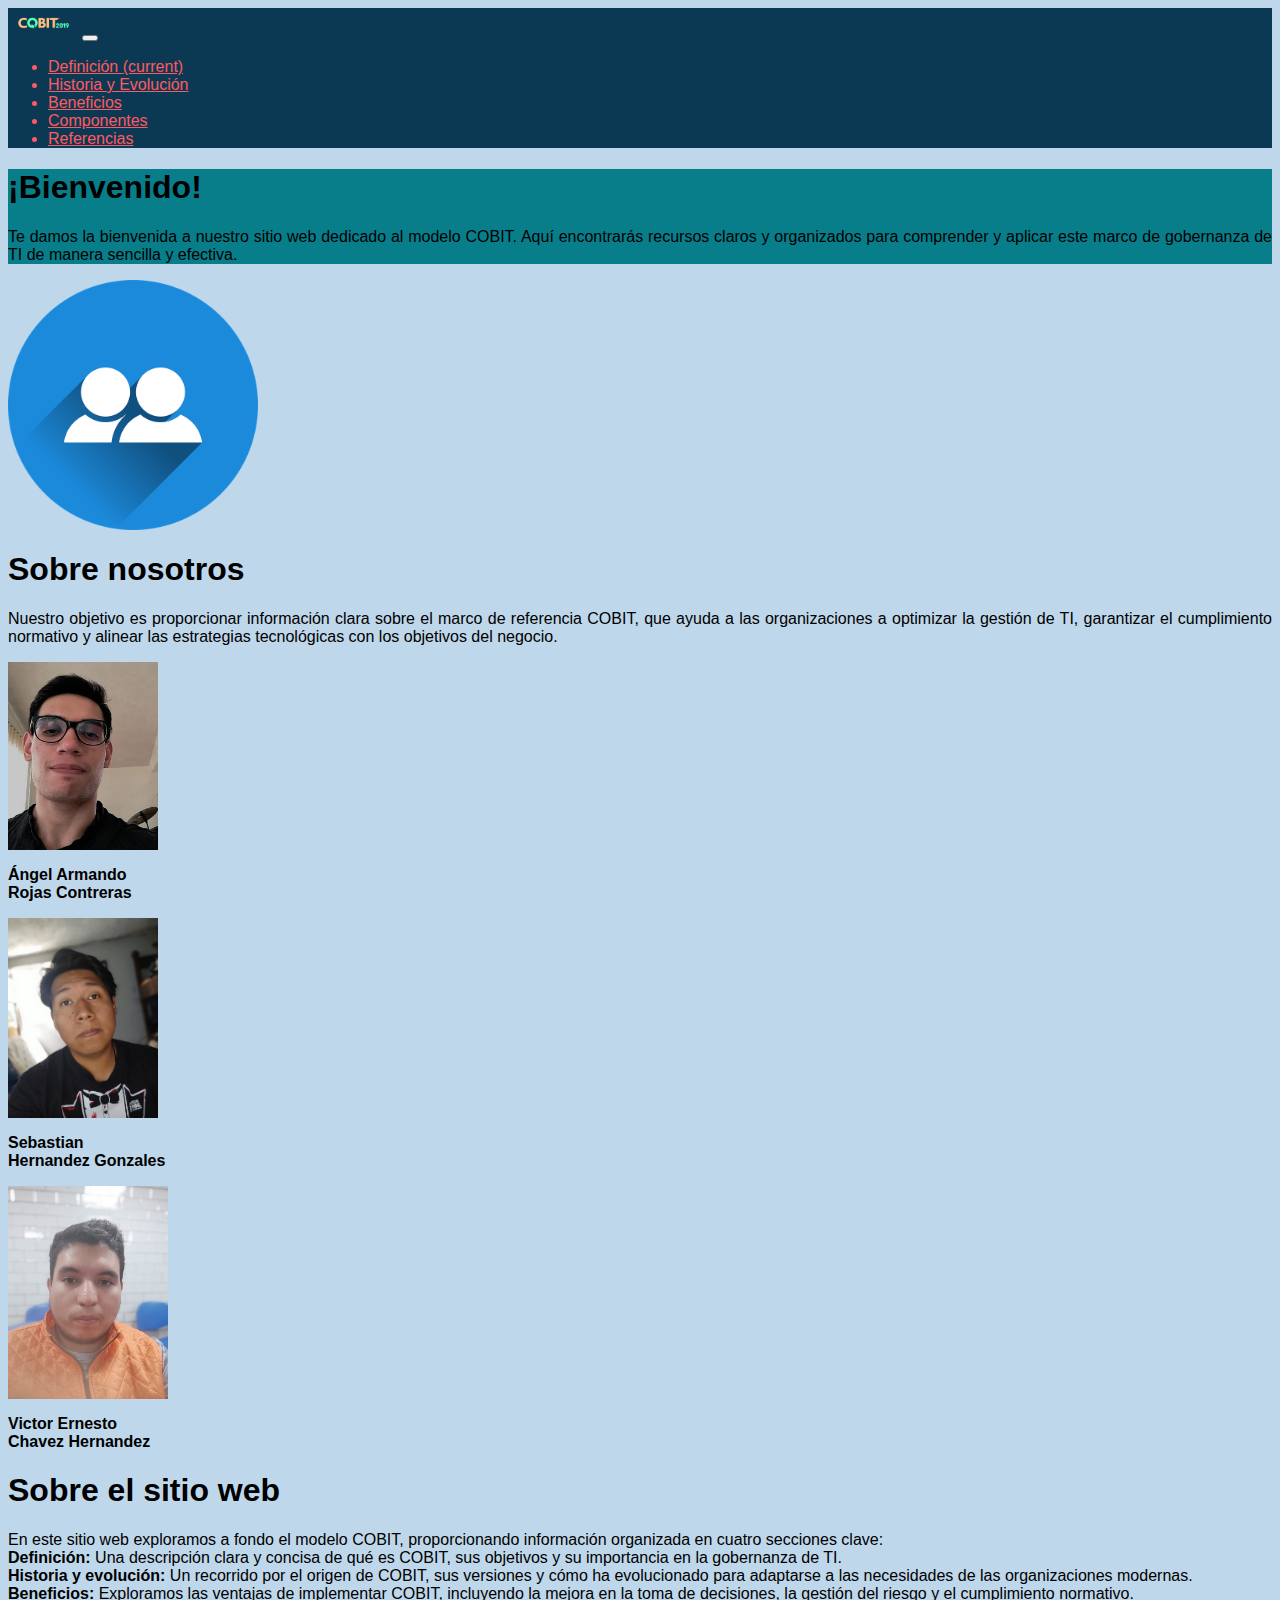
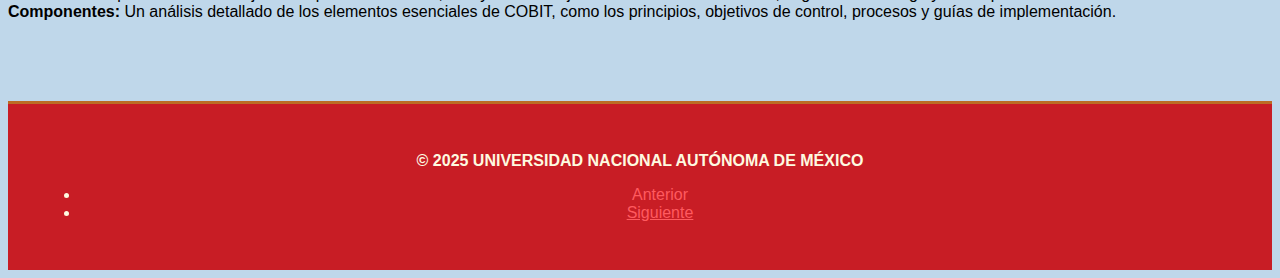
<file: index.html>
<html lang="es">
  <head>
    <!-- Required meta tags -->
    <meta charset="utf-8">
    <meta name="viewport" content="width=device-width, initial-scale=1, shrink-to-fit=no">

    <!-- Bootstrap CSS -->
    <link rel="stylesheet" href="https://cdn.jsdelivr.net/npm/bootstrap@4.6.2/dist/css/bootstrap.min.css" integrity="sha384-xOolHFLEh07PJGoPkLv1IbcEPTNtaed2xpHsD9ESMhqIYd0nLMwNLD69Npy4HI+N" crossorigin="anonymous">

    <!-- Estilo de la pagina -->
    <link rel="stylesheet" type="text/css" href="css/style.css">

    <title>index</title>

  </head>
  <body>

    <!--Barra de navegación-->
    <nav class="navbar navbar-expand-lg navbar-dark">
      <a class="navbar-brand" href="index.html"><img src="img/45285.png" width="70" height="30" alt=""></a>
      <button class="navbar-toggler" type="button" data-toggle="collapse" data-target="#navbarNav" aria-controls="navbarNav" aria-expanded="false" aria-label="Toggle navigation">
        <span class="navbar-toggler-icon"></span>
      </button>
      <div class="collapse navbar-collapse" id="navbarNav">
        <ul class="navbar-nav">
          <li>
            <a class="nav-link" href="definicion.html">Definición <span class="sr-only">(current)</span></a>
          </li>
          <li class="nav-item">
            <a class="nav-link" href="historia.html">Historia y Evolución</a>
          </li>
          <li class="nav-item">
            <a class="nav-link" href="beneficios.html">Beneficios</a>
          </li>
          <li class="nav-item">
            <a class="etiquetanav nav-link" href="componentes.html">Componentes</a>
          </li>
          <li class="nav-item">
            <a class="nav-link" href="referencias.html">Referencias</a>
          </li>
        </ul>
      </div>
    </nav>

    <!--Encabezado-->
    <div class="titulo container-fluid py-5">
      <div class="container text-white">
        <h1 class="display-3"><b>¡Bienvenido!</b></h1>
        <p class="lead">Te damos la bienvenida a nuestro sitio web dedicado al modelo COBIT. Aquí encontrarás recursos claros y organizados para comprender y aplicar este marco de gobernanza de TI de manera sencilla y efectiva.</p>
      </div>
    </div>

    <!--Cuerpo-->
    <div class="container">
      <!--primer renglon-->
      <div class="row mt-5 justify-content-center">
        <div class="col-3">
          <img src="img/acerca_nosotros.png" class="img-fluid imagen_acercanosotros">
        </div>
        <div class="col-6 align-self-center">
          <h1 class="h3">Sobre nosotros</h1>
          <p>Nuestro objetivo es proporcionar información clara sobre el marco de referencia COBIT, que ayuda a las organizaciones a optimizar la gestión de TI, garantizar el cumplimiento normativo y alinear las estrategias tecnológicas con los objetivos del negocio.</p>
        </div>
      </div>

      <div class="row mt-5">
        <div class=" col-4">
          <img src="img/angel.jpg" class="img-fluid mx-auto d-block imagen_angel">
          <p class="text-center"><b>Ángel Armando<br>Rojas Contreras</b></p>
        </div>
        <div class=" col-4">
          <img src="img/0525231226.jpg" class="img-fluid mx-auto d-block imagen_angel">
          <p class="text-center"><b>Sebastian<br>Hernandez Gonzales</b></p>
        </div>
        <div class=" col-4">
          <img src="img/victor.jpeg" class="img-fluid mx-auto d-block imagen_victor">
          <p class="text-center"><b>Victor Ernesto<br>Chavez Hernandez</b></p>
        </div>
      </div>

        <!--Tercer renglon-->
        <div class="row mt-5 justify-content-center">
          <div class="col-8">
            <h1 class="h3">Sobre el sitio web</h1>
            <p>En este sitio web exploramos a fondo el modelo COBIT, proporcionando información organizada en cuatro secciones clave:<br>
              <b>Definición:</b> Una descripción clara y concisa de qué es COBIT, sus objetivos y su importancia en la gobernanza de TI.<br>
              <b>Historia y evolución:</b> Un recorrido por el origen de COBIT, sus versiones y cómo ha evolucionado para adaptarse a las necesidades de las organizaciones modernas.<br>
              <b>Beneficios:</b> Exploramos las ventajas de implementar COBIT, incluyendo la mejora en la toma de decisiones, la gestión del riesgo y el cumplimiento normativo.<br>
              <b>Componentes:</b> Un análisis detallado de los elementos esenciales de COBIT, como los principios, objetivos de control, procesos y guías de implementación.</p>
          </div>
        </div>
    </div>

    <!--Pie de pagina-->
    <footer>
        <p><b>&copy; 2025 UNIVERSIDAD NACIONAL AUTÓNOMA DE MÉXICO</b></p>
      <nav aria-label="Page navigation example">
  <ul class="pagination justify-content-end">
    <li class="page-item disabled">
      <a class="page-link">Anterior</a>
    </li>
   <!--- Numeros por pagina opcional-->
    <!---
    <li class="page-item"><a class="page-link" href="#">1</a></li>
    <li class="page-item"><a class="page-link" href="#">2</a></li>
    <li class="page-item"><a class="page-link" href="#">3</a></li> -->
    <li class="page-item">
      <a class="page-link" href="definicion.html">Siguiente</a>
    </li>
  </ul>
</nav>
    </footer>

    <script src="https://cdn.jsdelivr.net/npm/jquery@3.5.1/dist/jquery.slim.min.js" integrity="sha384-DfXdz2htPH0lsSSs5nCTpuj/zy4C+OGpamoFVy38MVBnE+IbbVYUew+OrCXaRkfj" crossorigin="anonymous"></script>
    <script src="https://cdn.jsdelivr.net/npm/bootstrap@4.6.2/dist/js/bootstrap.bundle.min.js" integrity="sha384-Fy6S3B9q64WdZWQUiU+q4/2Lc9npb8tCaSX9FK7E8HnRr0Jz8D6OP9dO5Vg3Q9ct" crossorigin="anonymous"></script>
  </body>
</html>
</file>
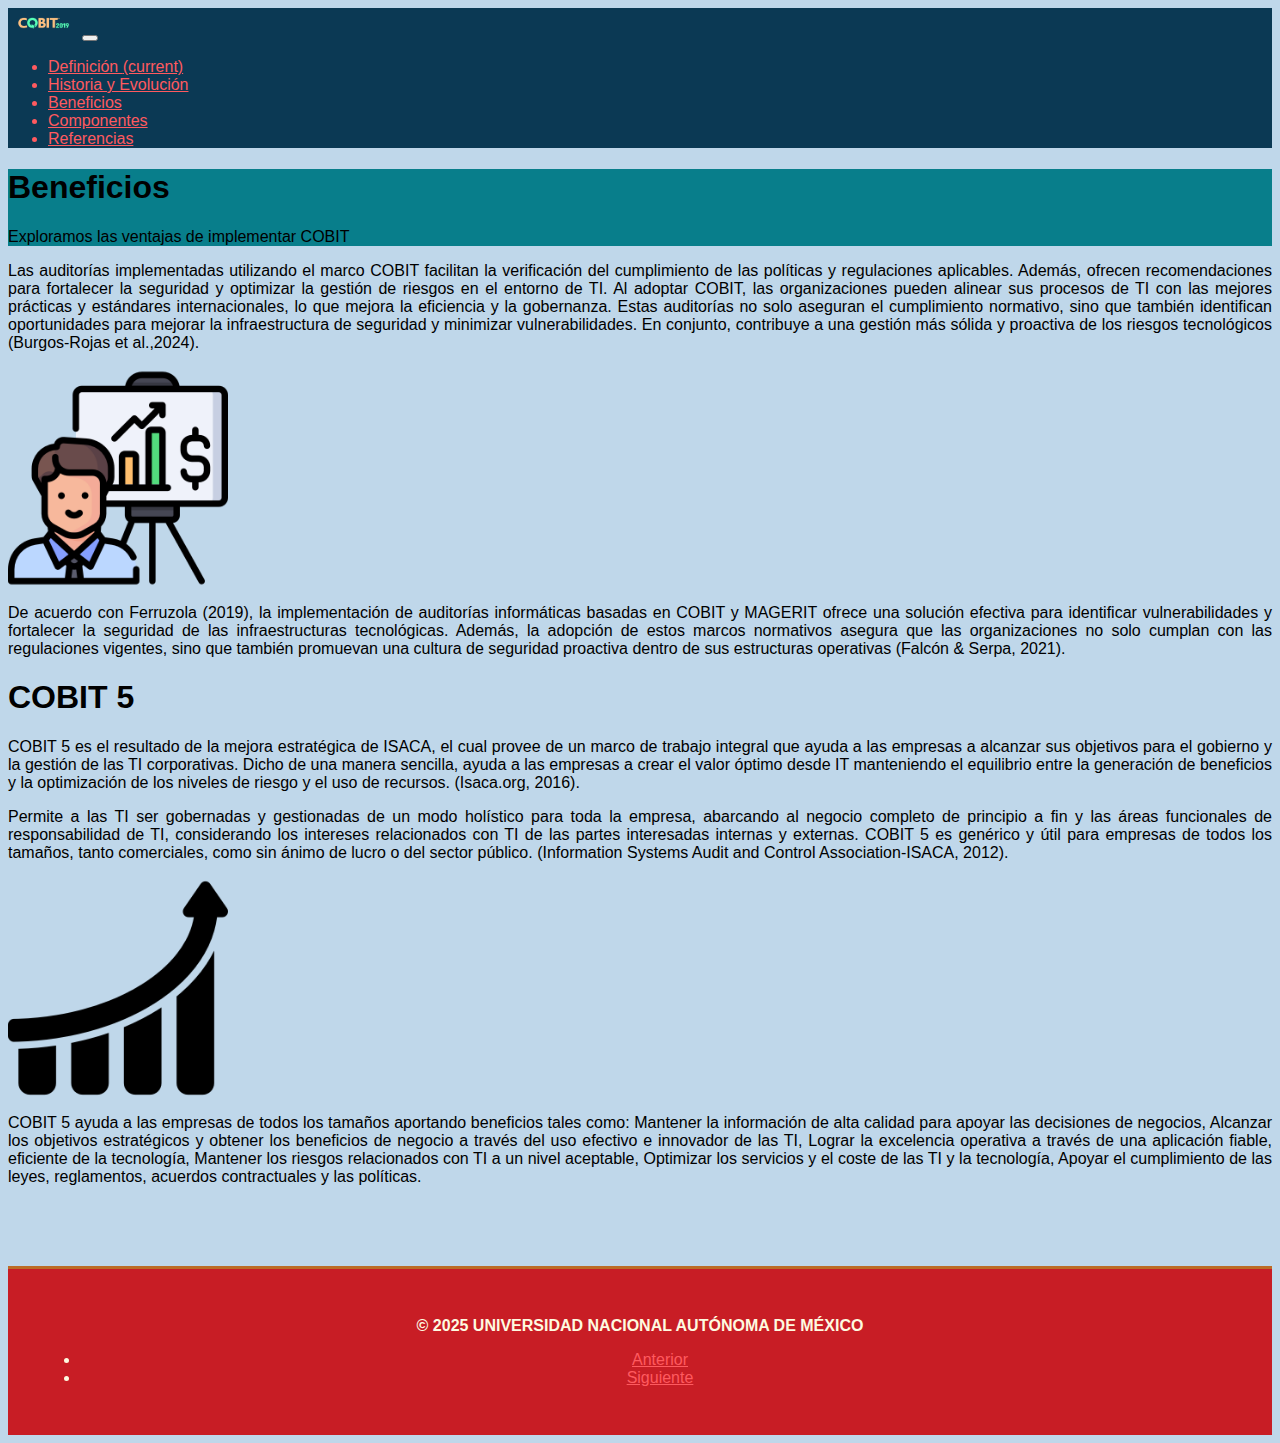
<file: beneficios.html>
<html lang="es">
  <head>
    <!-- Required meta tags -->
    <meta charset="utf-8">
    <meta name="viewport" content="width=device-width, initial-scale=1, shrink-to-fit=no">

    <!-- Bootstrap CSS -->
    <link rel="stylesheet" href="https://cdn.jsdelivr.net/npm/bootstrap@4.6.2/dist/css/bootstrap.min.css" integrity="sha384-xOolHFLEh07PJGoPkLv1IbcEPTNtaed2xpHsD9ESMhqIYd0nLMwNLD69Npy4HI+N" crossorigin="anonymous">

    <!-- Estilo de la pagina -->
    <link rel="stylesheet" type="text/css" href="css/style.css">

    <title>beneficios</title>

  </head>
  <body>

    <!--Barra de navegación-->
    <nav class="navbar navbar-expand-lg navbar-dark bg-dark">
      <a class="navbar-brand" href="index.html"><img src="img/45285.png" width="70" height="30" alt=""></a>
      <button class="navbar-toggler" type="button" data-toggle="collapse" data-target="#navbarNav" aria-controls="navbarNav" aria-expanded="false" aria-label="Toggle navigation">
        <span class="navbar-toggler-icon"></span>
      </button>
      <div class="collapse navbar-collapse" id="navbarNav">
        <ul class="navbar-nav">
          <li>
            <a class="nav-link" href="definicion.html">Definición <span class="sr-only">(current)</span></a>
          </li>
          <li class="nav-item">
            <a class="nav-link" href="historia.html">Historia y Evolución</a>
          </li>
          <li class="nav-item">
            <a class="nav-link" href="beneficios.html">Beneficios</a>
          </li>
          <li class="nav-item">
            <a class="nav-link" href="componentes.html">Componentes</a>
          </li>
          <li class="nav-item">
            <a class="nav-link" href="referencias.html">Referencias</a>
          </li>
        </ul>
      </div>
    </nav>

    <!--Encabezado-->
    <div class="titulo container-fluid py-5">
      <div class="container text-white">
        <h1 class="display-3"><b>Beneficios</b></h1>
        <p class="lead">Exploramos las ventajas de implementar COBIT</p>
      </div>
    </div>

    <!--Cuerpo-->
    <div class="container">
      
      <!-- Primer renglon -->
      <div class="row mt-5">
        <div class="col-6">
           <p>Las auditorías implementadas utilizando el marco COBIT facilitan la verificación del cumplimiento de las políticas y regulaciones aplicables. Además, ofrecen recomendaciones para fortalecer la seguridad y optimizar la gestión de riesgos en el entorno de TI. Al adoptar COBIT, las organizaciones pueden alinear sus procesos de TI con las mejores prácticas y estándares internacionales, lo que mejora la eficiencia y la gobernanza. Estas auditorías no solo aseguran el cumplimiento normativo, sino que también identifican oportunidades para mejorar la infraestructura de seguridad y minimizar vulnerabilidades. En conjunto, contribuye a una gestión más sólida y proactiva de los riesgos tecnológicos (Burgos-Rojas et al.,2024).</p>
        </div>
        <div class="col-6">
           <img src="img/beneficios2.png" class="img-fluid mx-auto d-block imagen_beneficios2">
        </div>
        <div class="col-12">
          <p>De acuerdo con Ferruzola (2019), la implementación de auditorías informáticas basadas en COBIT y MAGERIT ofrece una solución efectiva para identificar vulnerabilidades y fortalecer la seguridad de las infraestructuras tecnológicas. Además, la adopción de estos marcos normativos asegura que las organizaciones no solo cumplan con las regulaciones vigentes, sino que también promuevan una cultura de seguridad proactiva dentro de sus estructuras operativas (Falcón & Serpa, 2021).</p>
        </div>
      </div>
      
      <!-- Segundo renglon -->
      <div class="row mt-5">
        <div class="col-12 ">
          <h1 class="h4 text-center">COBIT 5</h1>
        </div>
        <div class="col-6">
          <p>COBIT 5 es el resultado de la mejora estratégica de ISACA, el cual provee de un marco de trabajo integral que ayuda a las empresas a alcanzar sus objetivos para el gobierno y la gestión de las TI corporativas. Dicho de una manera sencilla, ayuda a las empresas a crear el valor óptimo desde IT manteniendo el equilibrio entre la generación de beneficios y la optimización de los niveles de riesgo y el uso de recursos. (Isaca.org, 2016).</p>
        </div>
        <div class="col-6">
          <p>Permite a las TI ser gobernadas y gestionadas de un modo holístico para toda la empresa, abarcando al  negocio  completo  de  principio  a  fin  y  las  áreas  funcionales  de  responsabilidad  de  TI,  considerando  los intereses relacionados con TI de las partes interesadas internas y externas. COBIT 5 es genérico y útil para empresas de todos los tamaños, tanto comerciales, como sin ánimo de lucro o del sector público. (Information Systems Audit and Control Association-ISACA, 2012).</p>
        </div>
      </div>

      <!-- Tercer renglon -->
      <div class="row mt-5">
        <div class="col-6">
          <img src="img/Beneficios.png" class="img-fluid mx-auto d-block imagen_beneficios">
        </div>
        <div class="col-6">
          <p>COBIT 5 ayuda a las empresas de todos los tamaños aportando beneficios tales como: Mantener la información de alta calidad para apoyar las decisiones de negocios, Alcanzar los objetivos estratégicos y obtener  los  beneficios  de  negocio  a  través  del  uso  efectivo  e  innovador  de  las  TI,  Lograr  la  excelencia operativa a través de una aplicación fiable, eficiente de la tecnología, Mantener los riesgos relacionados con TI a un nivel aceptable, Optimizar los servicios y el coste de las TI y la tecnología, Apoyar el cumplimiento de las leyes, reglamentos, acuerdos contractuales y las políticas.</p>
        </div>
      </div>

    </div>

    <!--Pie de pagina-->
    <footer>
        <p><b>&copy; 2025 UNIVERSIDAD NACIONAL AUTÓNOMA DE MÉXICO</b></p>

       <nav aria-label="Page navigation example">
  <ul class="pagination justify-content-end">
     <li class="page-item"><a class="page-link" href="historia.html">Anterior</a>
     </li>
   <!--- Numeros por pagina opcional-->
    <!---
    <li class="page-item"><a class="page-link" href="#">1</a></li>
    <li class="page-item"><a class="page-link" href="#">2</a></li>
    <li class="page-item"><a class="page-link" href="#">3</a></li> -->
    <li class="page-item">
      <a class="page-link" href="componentes.html">Siguiente</a>
    </li>
  </ul>
</nav>
    </footer>

    <script src="https://cdn.jsdelivr.net/npm/jquery@3.5.1/dist/jquery.slim.min.js" integrity="sha384-DfXdz2htPH0lsSSs5nCTpuj/zy4C+OGpamoFVy38MVBnE+IbbVYUew+OrCXaRkfj" crossorigin="anonymous"></script>
    <script src="https://cdn.jsdelivr.net/npm/bootstrap@4.6.2/dist/js/bootstrap.bundle.min.js" integrity="sha384-Fy6S3B9q64WdZWQUiU+q4/2Lc9npb8tCaSX9FK7E8HnRr0Jz8D6OP9dO5Vg3Q9ct" crossorigin="anonymous"></script>
  </body>
</html>
</file>
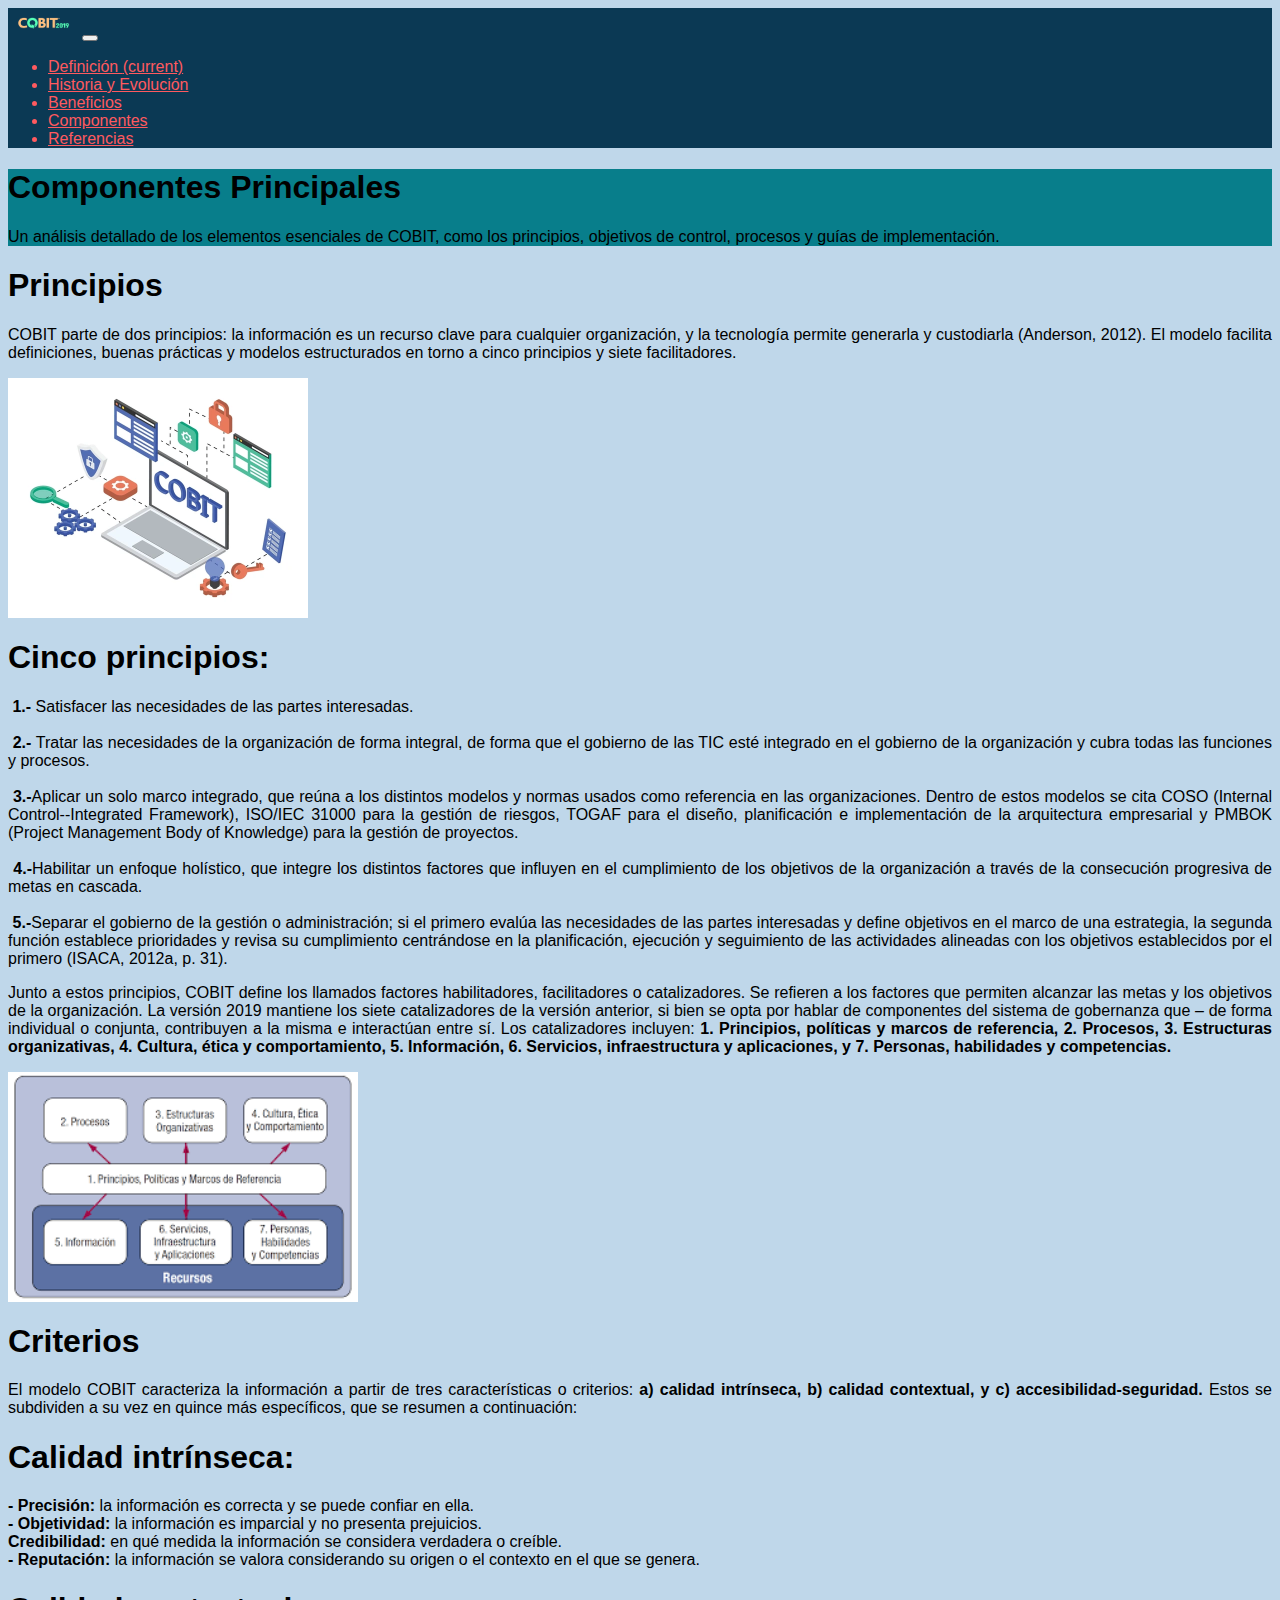
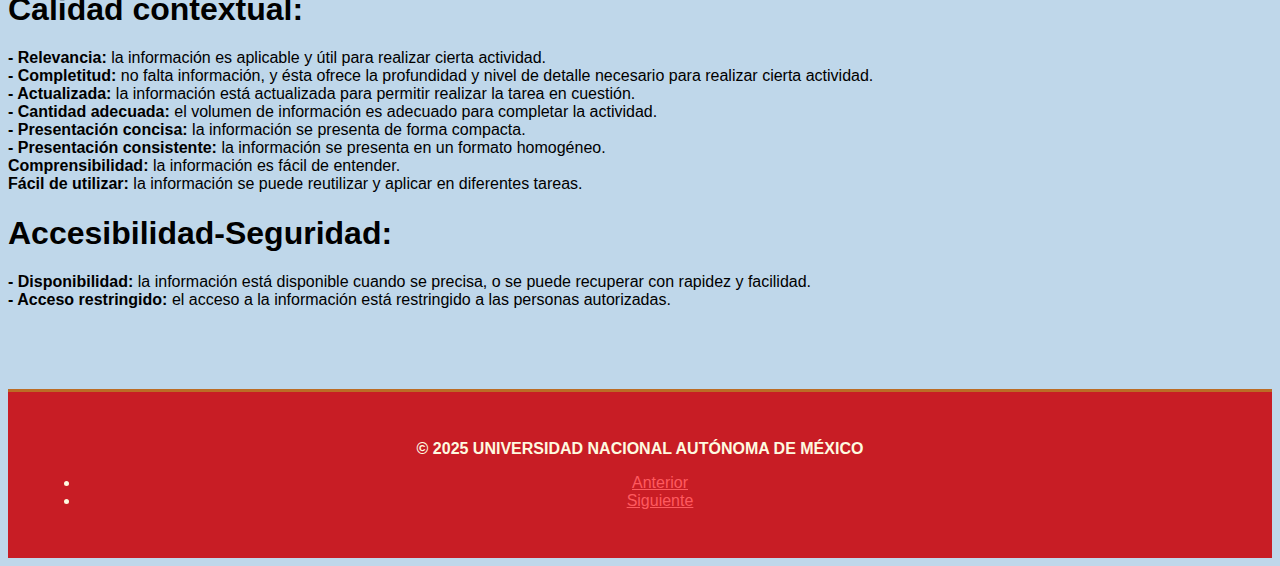
<file: componentes.html>
<html lang="es">
  <head>
    <!-- Required meta tags -->
    <meta charset="utf-8">
    <meta name="viewport" content="width=device-width, initial-scale=1, shrink-to-fit=no">

    <!-- Bootstrap CSS -->
    <link rel="stylesheet" href="https://cdn.jsdelivr.net/npm/bootstrap@4.6.2/dist/css/bootstrap.min.css" integrity="sha384-xOolHFLEh07PJGoPkLv1IbcEPTNtaed2xpHsD9ESMhqIYd0nLMwNLD69Npy4HI+N" crossorigin="anonymous">

    <!-- Estilo de la pagina -->
    <link rel="stylesheet" type="text/css" href="css/style.css">

    <title>Componentes</title>

  </head>
  <body>

    <!--Barra de navegación-->
    <nav class="navbar navbar-expand-lg navbar-dark bg-dark">
      <a class="navbar-brand" href="index.html"><img src="img/45285.png" width="70" height="30" alt=""></a>
      <button class="navbar-toggler" type="button" data-toggle="collapse" data-target="#navbarNav" aria-controls="navbarNav" aria-expanded="false" aria-label="Toggle navigation">
        <span class="navbar-toggler-icon"></span>
      </button>
      <div class="collapse navbar-collapse" id="navbarNav">
        <ul class="navbar-nav">
          <li>
            <a class="nav-link" href="definicion.html">Definición <span class="sr-only">(current)</span></a>
          </li>
          <li class="nav-item">
            <a class="nav-link" href="historia.html">Historia y Evolución</a>
          </li>
          <li class="nav-item">
            <a class="nav-link" href="beneficios.html">Beneficios</a>
          </li>
          <li class="nav-item">
            <a class="nav-link" href="componentes.html">Componentes</a>
          </li>
          <li class="nav-item">
            <a class="nav-link" href="referencias.html">Referencias</a>
          </li>
        </ul>
      </div>
    </nav>

    <!--Encabezado-->
    <div class="titulo container-fluid py-5">
      <div class="container text-white">
        <h1 class="display-3"><b>Componentes Principales</b></h1>
        <p class="lead">Un análisis detallado de los elementos esenciales de COBIT, como los principios, objetivos de control, procesos y guías de implementación.</p>
      </div>
    </div>

    <!--Cuerpo-->
    <div class="container">
      <!--primer renglon-->
      <div class="row mt-5 justify-content-center">
        <div class="col-6">
          <h1 class="h4">Principios</h1>
          <p>COBIT parte de dos principios: la información es un recurso clave para cualquier organización, y la tecnología permite generarla y custodiarla (Anderson, 2012). El modelo facilita definiciones, buenas prácticas y modelos estructurados en torno a cinco principios y siete facilitadores.</p>
        </div>
        <div class="col-6">
          <img src="img/componentes.png" class="img-fluid mx-auto d-block imagen_procesos2">
        </div>
      </div>
        <!--Segundo renglon-->
        <div class="row mt-5 justify-content-center">
          <div class="col-9">
            <h1 class="h4">Cinco principios:</h1>
            <p><b>&nbsp;1.-</b> Satisfacer las necesidades de las partes interesadas.<br><br>
            <b>&nbsp;2.-</b> Tratar las necesidades de la organización de forma integral, de forma que el gobierno de las TIC esté integrado en el gobierno de la organización y cubra todas las funciones y procesos.<br><br>
            <b>&nbsp;3.-</b>Aplicar un solo marco integrado,  que  reúna  a  los distintos modelos y normas usados como referencia en las organizaciones. Dentro de estos modelos  se  cita  COSO  (Internal  Control--Integrated Framework), ISO/IEC 31000 para la gestión de riesgos, TOGAF para el diseño, planificación e implementación de la arquitectura empresarial y PMBOK (Project Management Body of Knowledge) para la gestión de proyectos.<br><br>
            <b>&nbsp;4.-</b>Habilitar un enfoque holístico,  que  integre  los  distintos factores que influyen en el cumplimiento de los objetivos de la organización a través de la consecución progresiva de metas en cascada.<br><br>
            <b>&nbsp;5.-</b>Separar el gobierno de la gestión o administración; si el primero evalúa las necesidades de las partes interesadas y define objetivos en el marco de una estrategia, la segunda función establece prioridades y revisa su cumplimiento centrándose en la planificación, ejecución y seguimiento de  las  actividades  alineadas  con  los  objetivos  establecidos  por  el  primero  (ISACA,  2012a,  p.  31).</p>
          </div>
        </div>
        <!--Tercer renglon-->
        <div class="row mt-5">
          <div class="col-6">
            <p>Junto  a  estos  principios,  COBIT  define  los  llamados  factores  habilitadores,  facilitadores  o  catalizadores. Se refieren a  los  factores  que  permiten  alcanzar  las  metas  y  los  objetivos  de  la  organización.  La  versión  2019  mantiene los siete catalizadores de la versión anterior, si bien se opta por hablar de componentes del sistema de gobernanza que – de forma individual o conjunta, contribuyen a la misma e interactúan entre sí. Los catalizadores incluyen: <b>1. Principios, políticas y marcos de referencia, 2. Procesos, 3. Estructuras organizativas, 4. Cultura, ética y comportamiento, 5. Información, 6. Servicios, infraestructura y aplicaciones, y 7. Personas, habilidades y competencias.</b></p>
          </div>
          <div class="col-6">
            <img src="img/procesos.png" class="img-fluid imagen_procesos mx-auto d-block">
          </div>
          <!--Cuarto renglon-->
          <div class="row mt-5 justify-content-center">
            <div class="col-9">
              <h1 class="h4">Criterios</h1>
              <p>El  modelo  COBIT  caracteriza  la  información  a  partir de tres características o criterios:<b> a) calidad intrínseca, b) calidad contextual, y c) accesibilidad-seguridad.</b> Estos se subdividen a su vez en quince más específicos, que se resumen a continuación:</p>
            </div>
          </div>
          <!-- Quinto renglon -->
          <div class="row mt-5">
            <div class="col-4">
              <h1 class="h4">Calidad intrínseca:</h1>
              <p><b>- Precisión:</b>  la  información  es  correcta  y  se puede confiar en ella.<br>
              <b>- Objetividad:</b> la información es imparcial y no presenta prejuicios.<br>
              <b>Credibilidad:</b> en qué medida la información se considera verdadera o creíble.<br>
              <b>- Reputación:</b> la información se valora considerando su origen o el contexto en el que se genera.</p>
            </div>
            <div class="col-4">
              <h1 class="h4">Calidad contextual:</h1>
              <p><b>- Relevancia:</b> la información es aplicable y útil para realizar cierta actividad.<br>
              <b>- Completitud:</b>  no  falta  información,  y  ésta ofrece la profundidad y nivel de detalle necesario para realizar cierta actividad.<br>
              <b>- Actualizada:</b>  la  información  está  actualizada para permitir realizar la tarea en cuestión.<br>
              <b>- Cantidad  adecuada:</b>  el  volumen  de  información es adecuado para completar la actividad.<br>
              <b>- Presentación concisa:</b> la información se presenta de forma compacta.<br>
              <b>- Presentación  consistente:</b>  la  información  se presenta en un formato homogéneo.<br>
              <b>Comprensibilidad:</b> la información es fácil de entender.<br>
              <b>Fácil de utilizar:</b> la información se puede reutilizar y aplicar en diferentes tareas.<br></p>
            </div>
            <div class="col-4">
              <h1 class="h4">Accesibilidad-Seguridad:</h1>
              <p><b>- Disponibilidad:</b> la información está disponible cuando se precisa, o se puede recuperar con rapidez y facilidad.<br>
              <b>- Acceso restringido:</b> el acceso a la información está restringido a las personas autorizadas.</p>
            </div>
          </div>
        </div>
    </div>

    <!--Pie de pagina-->
    <footer>
        <p><b>&copy; 2025 UNIVERSIDAD NACIONAL AUTÓNOMA DE MÉXICO</b></p>
        <nav aria-label="Page navigation example">
          <ul class="pagination justify-content-end">
             <li class="page-item"><a class="page-link" href="historia.html">Anterior</a>
             </li>
           <!--- Numeros por pagina opcional-->
            <!---
            <li class="page-item"><a class="page-link" href="#">1</a></li>
            <li class="page-item"><a class="page-link" href="#">2</a></li>
            <li class="page-item"><a class="page-link" href="#">3</a></li> -->
            <li class="page-item">
              <a class="page-link" href="referencias.html">Siguiente</a>
            </li>
          </ul>
        </nav>
</nav>
    </footer>

    <script src="https://cdn.jsdelivr.net/npm/jquery@3.5.1/dist/jquery.slim.min.js" integrity="sha384-DfXdz2htPH0lsSSs5nCTpuj/zy4C+OGpamoFVy38MVBnE+IbbVYUew+OrCXaRkfj" crossorigin="anonymous"></script>
    <script src="https://cdn.jsdelivr.net/npm/bootstrap@4.6.2/dist/js/bootstrap.bundle.min.js" integrity="sha384-Fy6S3B9q64WdZWQUiU+q4/2Lc9npb8tCaSX9FK7E8HnRr0Jz8D6OP9dO5Vg3Q9ct" crossorigin="anonymous"></script>
  </body>
</html>
</file>
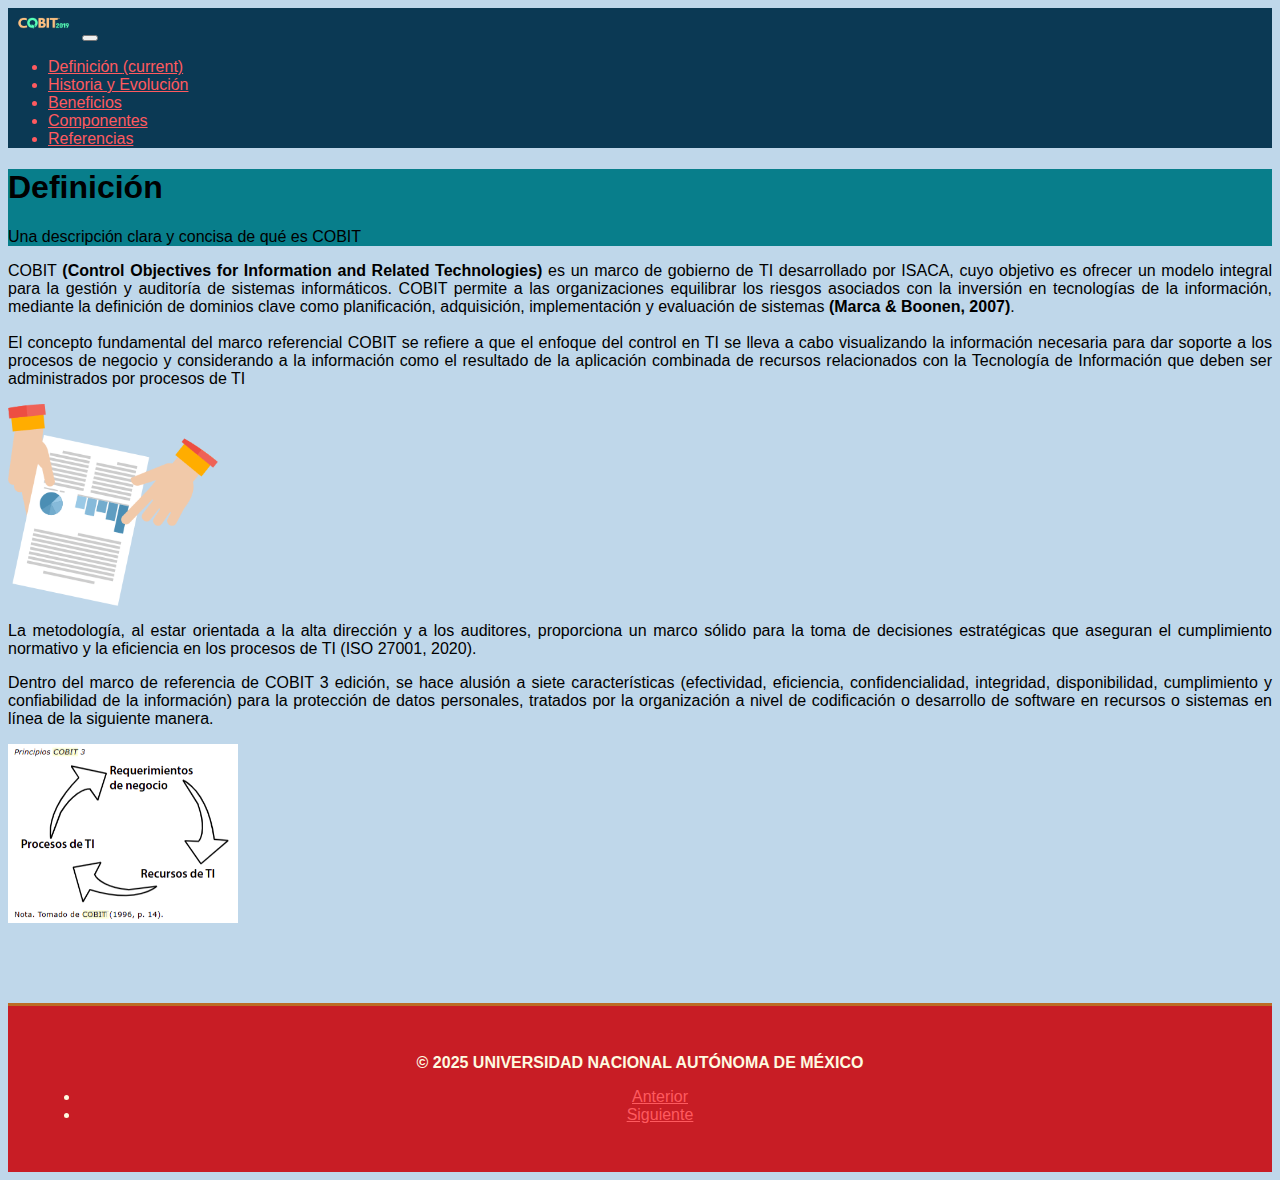
<file: definicion.html>
<html lang="es">
  <head>
    <!-- Required meta tags -->
    <meta charset="utf-8">
    <meta name="viewport" content="width=device-width, initial-scale=1, shrink-to-fit=no">

    <!-- Bootstrap CSS -->
    <link rel="stylesheet" href="https://cdn.jsdelivr.net/npm/bootstrap@4.6.2/dist/css/bootstrap.min.css" integrity="sha384-xOolHFLEh07PJGoPkLv1IbcEPTNtaed2xpHsD9ESMhqIYd0nLMwNLD69Npy4HI+N" crossorigin="anonymous">

    <!-- Estilo de la pagina -->
    <link rel="stylesheet" type="text/css" href="css/style.css">

    <title>definicion</title>

  </head>
  <body>

    <!--Barra de navegación-->
    <nav class="navbar navbar-expand-lg navbar-dark bg-dark">
      <a class="navbar-brand" href="index.html"><img src="img/45285.png" width="70" height="30" alt=""></a>
      <button class="navbar-toggler" type="button" data-toggle="collapse" data-target="#navbarNav" aria-controls="navbarNav" aria-expanded="false" aria-label="Toggle navigation">
        <span class="navbar-toggler-icon"></span>
      </button>
      <div class="collapse navbar-collapse" id="navbarNav">
        <ul class="navbar-nav">
          <li>
            <a class="nav-link" href="definicion.html">Definición <span class="sr-only">(current)</span></a>
          </li>
          <li class="nav-item">
            <a class="nav-link" href="historia.html">Historia y Evolución</a>
          </li>
          <li class="nav-item">
            <a class="nav-link" href="beneficios.html">Beneficios</a>
          </li>
          <li class="nav-item">
            <a class="nav-link" href="componentes.html">Componentes</a>
          </li>
          <li class="nav-item">
            <a class="nav-link" href="referencias.html">Referencias</a>
          </li>
        </ul>
      </div>
    </nav>

    <!--Encabezado-->
    <div class="titulo container-fluid py-5">
      <div class="container text-white">
        <h1 class="display-3"><b>Definición</b></h1>
        <p class="lead">Una descripción clara y concisa de qué es COBIT</p>
      </div>
    </div>

    <!--Cuerpo-->
    <div class="container">
      
        <!-- Primer renglon -->
        <div class="row mt-5">
          <div class="col-12">
            <p>COBIT <b>(Control Objectives for Information and Related Technologies)</b> es un marco de gobierno de TI desarrollado por ISACA, cuyo objetivo es ofrecer un modelo integral para la gestión y auditoría de sistemas informáticos. COBIT permite a las organizaciones equilibrar los riesgos asociados con la inversión en tecnologías de la información, mediante la definición de dominios clave como planificación, adquisición, implementación y evaluación de sistemas <b>(Marca & Boonen, 2007)</b>.<br><br>
            El  concepto  fundamental  del  marco  referencial  COBIT se refiere a que el enfoque del control en TI se lleva a cabo visualizando la información necesaria para dar soporte a los procesos de negocio y considerando  a  la  información  como  el  resultado  de  la  aplicación combinada de recursos relacionados con la  Tecnología  de  Información  que  deben  ser  administrados por procesos de TI</p>
          </div>
        </div>

        <!-- Segundo renglon -->
        <div class="row mt-5 justify-content-center">
          <div class="col-4">
            <img src="img/definicion.png" class="img-fluid imagen_definicion mx-auto d-block"><!-- clase mx-auto y d-block es para alinear imagen al centro del grid -->
          </div>
          <div class="col-7 col align-self-center">
            <p>La metodología, al estar orientada a la alta dirección y a los auditores, proporciona un marco sólido para la toma de 
            decisiones estratégicas que aseguran el cumplimiento normativo y la eficiencia en los procesos de TI (ISO 27001, 2020).</p>
          </div>          
        </div>

        <!-- Tercer renglon -->
        <div class="row mt-5 justify-content-center">
          <div class="col-7">
            <p>Dentro del marco de referencia de COBIT 3 edición, se hace alusión a siete características (efectividad, eficiencia, confidencialidad, integridad, disponibilidad, cumplimiento y confiabilidad de la información) para la protección de datos personales, tratados por la organización a nivel de codificación o desarrollo de software en recursos o sistemas en línea de la siguiente manera.</p>
          </div>
          <div class="col-4">
            <img src="img/definicion2.png" class="img-fluid imagen_definicion2 mx-auto d-block">
          </div>
        </div>
      </div>

    <!--Pie de pagina-->
    <footer>
        <p><b>&copy; 2025 UNIVERSIDAD NACIONAL AUTÓNOMA DE MÉXICO</b></p>
      <nav aria-label="Page navigation example">
  <ul class="pagination justify-content-end">
   <li class="page-item"><a class="page-link" href="index.html">Anterior</a>
     </li>
   <!--- Numeros por pagina opcional-->
    <!---
    <li class="page-item"><a class="page-link" href="#">1</a></li>
    <li class="page-item"><a class="page-link" href="#">2</a></li>
    <li class="page-item"><a class="page-link" href="#">3</a></li> -->
    <li class="page-item">
      <a class="page-link" href="historia.html">Siguiente</a>
    </li>
  </ul>
</nav>
    </footer>

    <script src="https://cdn.jsdelivr.net/npm/jquery@3.5.1/dist/jquery.slim.min.js" integrity="sha384-DfXdz2htPH0lsSSs5nCTpuj/zy4C+OGpamoFVy38MVBnE+IbbVYUew+OrCXaRkfj" crossorigin="anonymous"></script>
    <script src="https://cdn.jsdelivr.net/npm/bootstrap@4.6.2/dist/js/bootstrap.bundle.min.js" integrity="sha384-Fy6S3B9q64WdZWQUiU+q4/2Lc9npb8tCaSX9FK7E8HnRr0Jz8D6OP9dO5Vg3Q9ct" crossorigin="anonymous"></script>
  </body>
</html>
</file>
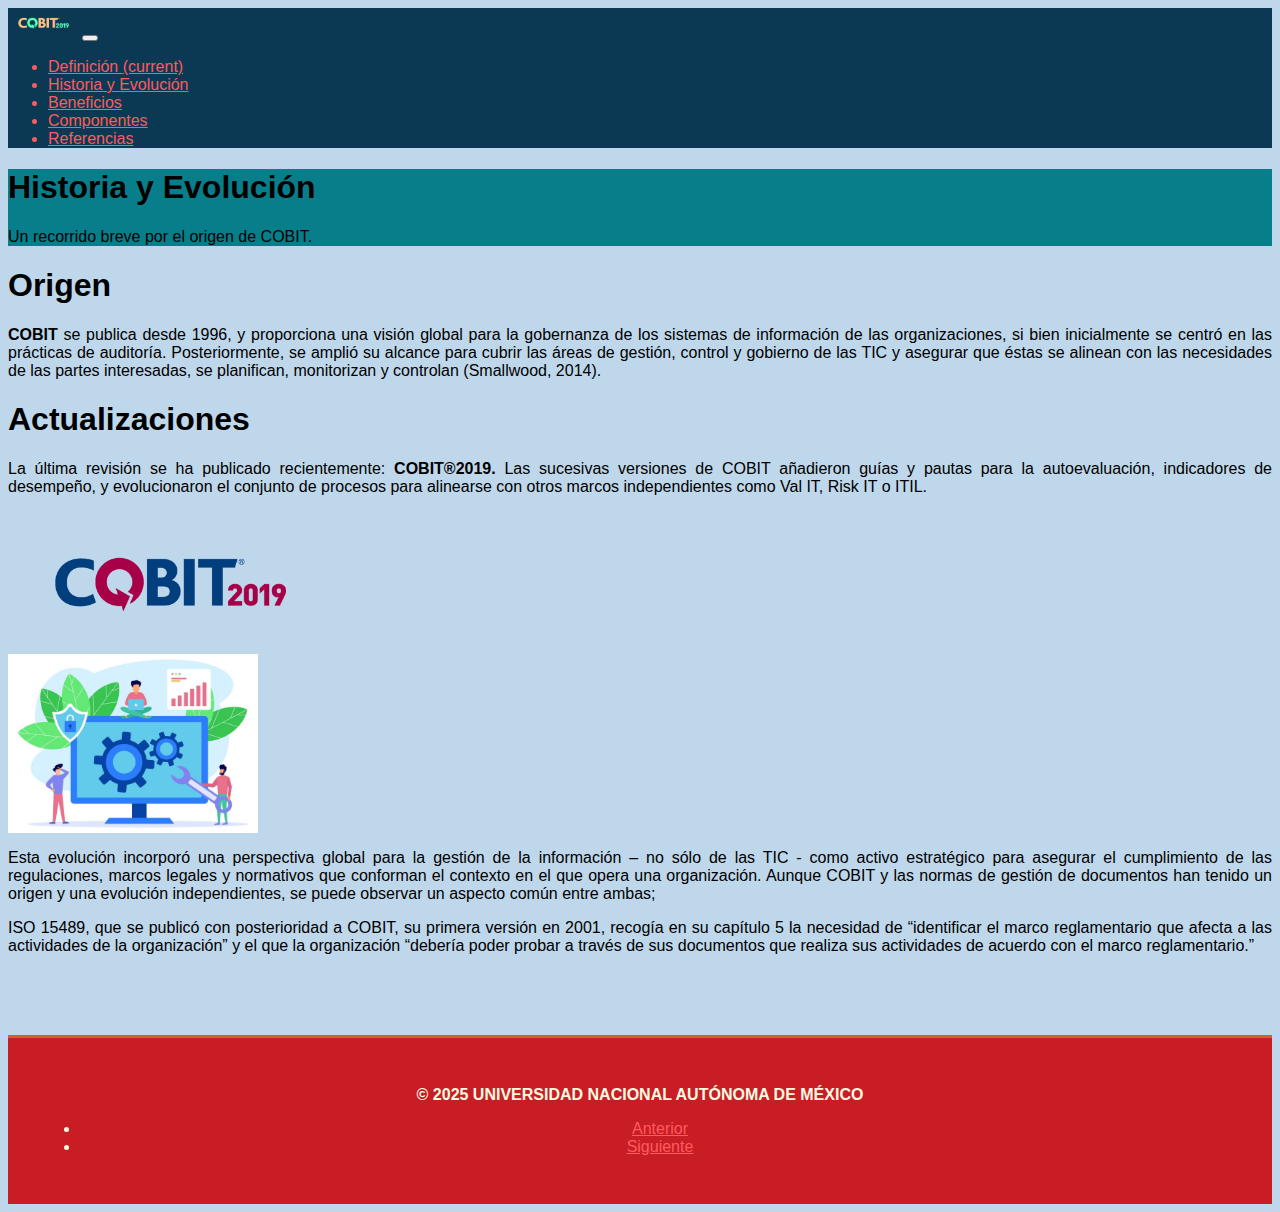
<file: historia.html>
<html lang="es">
  <head>
    <!-- Required meta tags -->
    <meta charset="utf-8">
    <meta name="viewport" content="width=device-width, initial-scale=1, shrink-to-fit=no">

    <!-- Bootstrap CSS -->
    <link rel="stylesheet" href="https://cdn.jsdelivr.net/npm/bootstrap@4.6.2/dist/css/bootstrap.min.css" integrity="sha384-xOolHFLEh07PJGoPkLv1IbcEPTNtaed2xpHsD9ESMhqIYd0nLMwNLD69Npy4HI+N" crossorigin="anonymous">

    <!-- Estilo de la pagina -->
    <link rel="stylesheet" type="text/css" href="css/style.css">

    <title>Historia y evolución</title>

  </head>
  <body>

    <!--Barra de navegación-->
    <nav class="navbar navbar-expand-lg navbar-dark bg-dark">
      <a class="navbar-brand" href="index.html"><img src="img/45285.png" width="70" height="30" alt=""></a>
      <button class="navbar-toggler" type="button" data-toggle="collapse" data-target="#navbarNav" aria-controls="navbarNav" aria-expanded="false" aria-label="Toggle navigation">
        <span class="navbar-toggler-icon"></span>
      </button>
      <div class="collapse navbar-collapse" id="navbarNav">
        <ul class="navbar-nav">
          <li>
            <a class="nav-link" href="definicion.html">Definición <span class="sr-only">(current)</span></a>
          </li>
          <li class="nav-item">
            <a class="nav-link" href="historia.html">Historia y Evolución</a>
          </li>
          <li class="nav-item">
            <a class="nav-link" href="beneficios.html">Beneficios</a>
          </li>
          <li class="nav-item">
            <a class="nav-link" href="componentes.html">Componentes</a>
          </li>
          <li class="nav-item">
            <a class="nav-link" href="referencias.html">Referencias</a>
          </li>
        </ul>
      </div>
    </nav>

    <!--Encabezado-->
    <div class="titulo container-fluid py-5">
      <div class="container text-white">
        <h1 class="display-3"><b>Historia y Evolución</b></h1>
        <p class="lead">Un recorrido breve por el origen de COBIT.</p>
      </div>
    </div>

    <!--Cuerpo-->
    <div class="container">
      <!--primer renglon-->
      <div class="row mt-5">
        <div class="col-12">
          <h1 class="h4">Origen</h1>
          <p><b>COBIT</b> se publica desde 1996, y proporciona una visión global para la gobernanza de los sistemas de información  de  las  organizaciones,  si  bien  inicialmente se centró en las prácticas de auditoría. Posteriormente,  se  amplió  su  alcance  para  cubrir  las  áreas  de  gestión,  control  y  gobierno  de  las  TIC  y  asegurar que éstas se alinean con las necesidades de las partes interesadas, se planifican, monitorizan y controlan (Smallwood, 2014).</p>
        </div>
      </div>
        <!--Segundo renglon-->
        <div class="row mt-5 justify-content-center">
          <div class="col-6">
            <h1 class="h4">Actualizaciones</h1>
            <p>La última revisión se ha publicado recientemente: <b>COBIT®2019.</b> Las sucesivas versiones de COBIT añadieron guías y pautas  para  la  autoevaluación,  indicadores  de  desempeño, y evolucionaron el conjunto de procesos para alinearse  con  otros  marcos  independientes  como  Val IT, Risk IT o ITIL.</p>
          </div>
          <div class="col-6">
            <img src="img/actualizar.png" class="img-fluid imagen_historia mx-auto d-block">
          </div>
        </div>

        <!--Tercer renglon-->
        <div class="row mt-5">
          <div class="col-6">
            <img src="img/actualizar2.jpg" class="img-fluid imagen_historia2 mx-auto d-block">
          </div>
          <div class="col-6">
            <p>Esta evolución incorporó una perspectiva global para la gestión de la información – no sólo de las TIC - como activo estratégico para asegurar el cumplimiento de las regulaciones, marcos legales y normativos que conforman el contexto en el que opera una organización. Aunque COBIT y las  normas  de  gestión  de  documentos  han  tenido  un origen y una evolución independientes, se puede  observar  un  aspecto  común  entre  ambas;</p>
          </div>
        </div>

        <!-- Cuarto renglon -->
        <div class="row mt-5">
          <div class="col-12">
            <p>ISO  15489, que se publicó con posterioridad a COBIT, su primera versión en 2001, recogía en su capítulo 5 la necesidad de “identificar el marco reglamentario que afecta a las actividades de la organización” y el que la organización “debería poder probar a través de  sus  documentos  que  realiza  sus  actividades  de  acuerdo con el marco reglamentario.”</p>
          </div>
        </div>

      </div>

    <!--Pie de pagina-->
    <footer>
        <p><b>&copy; 2025 UNIVERSIDAD NACIONAL AUTÓNOMA DE MÉXICO</b></p>
       <nav aria-label="Page navigation example">
  <ul class="pagination justify-content-end">
   <li class="page-item"><a class="page-link" href="definicion.html">Anterior</a>
     </li>
   <!--- Numeros por pagina opcional-->
    <!---
    <li class="page-item"><a class="page-link" href="#">1</a></li>
    <li class="page-item"><a class="page-link" href="#">2</a></li>
    <li class="page-item"><a class="page-link" href="#">3</a></li> -->
    <li class="page-item">
      <a class="page-link" href="beneficios.html">Siguiente</a>
    </li>
  </ul>
</nav>
    </footer>

    <script src="https://cdn.jsdelivr.net/npm/jquery@3.5.1/dist/jquery.slim.min.js" integrity="sha384-DfXdz2htPH0lsSSs5nCTpuj/zy4C+OGpamoFVy38MVBnE+IbbVYUew+OrCXaRkfj" crossorigin="anonymous"></script>
    <script src="https://cdn.jsdelivr.net/npm/bootstrap@4.6.2/dist/js/bootstrap.bundle.min.js" integrity="sha384-Fy6S3B9q64WdZWQUiU+q4/2Lc9npb8tCaSX9FK7E8HnRr0Jz8D6OP9dO5Vg3Q9ct" crossorigin="anonymous"></script>
  </body>
</html>
</file>
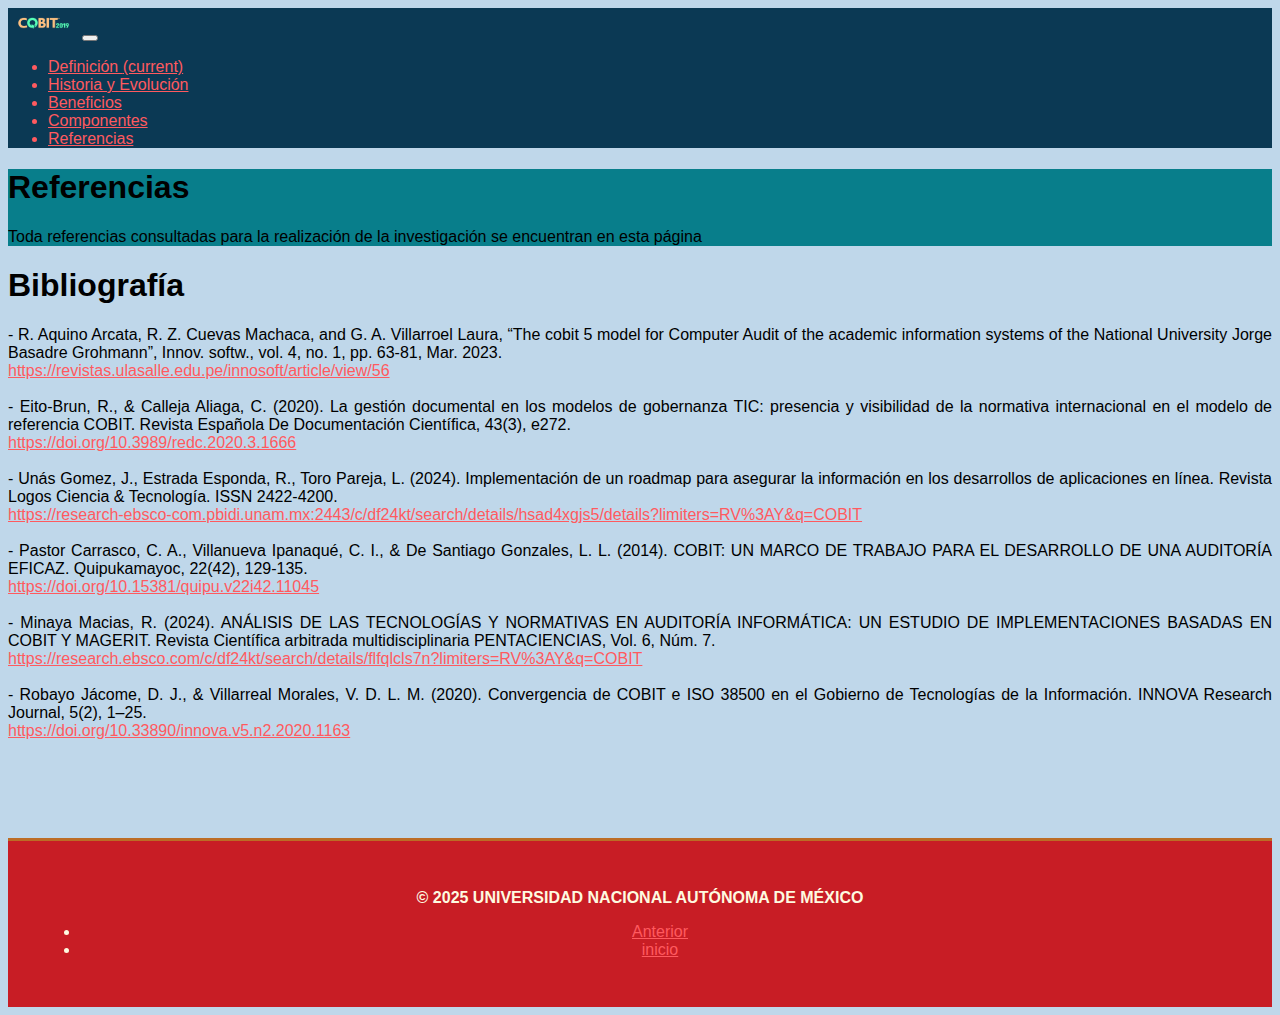
<file: referencias.html>
<html lang="es">
  <head>
    <!-- Required meta tags -->
    <meta charset="utf-8">
    <meta name="viewport" content="width=device-width, initial-scale=1, shrink-to-fit=no">

    <!-- Bootstrap CSS -->
    <link rel="stylesheet" href="https://cdn.jsdelivr.net/npm/bootstrap@4.6.2/dist/css/bootstrap.min.css" integrity="sha384-xOolHFLEh07PJGoPkLv1IbcEPTNtaed2xpHsD9ESMhqIYd0nLMwNLD69Npy4HI+N" crossorigin="anonymous">

    <!-- Estilo de la pagina -->
    <link rel="stylesheet" type="text/css" href="css/style.css">

    <title>Referencias</title>

  </head>
  <body>

    <!--Barra de navegación-->
    <nav class="navbar navbar-expand-lg navbar-dark bg-dark">
      <a class="navbar-brand" href="index.html"><img src="img/45285.png" width="70" height="30" alt=""></a>
      <button class="navbar-toggler" type="button" data-toggle="collapse" data-target="#navbarNav" aria-controls="navbarNav" aria-expanded="false" aria-label="Toggle navigation">
        <span class="navbar-toggler-icon"></span>
      </button>
      <div class="collapse navbar-collapse" id="navbarNav">
        <ul class="navbar-nav">
          <li>
            <a class="nav-link" href="definicion.html">Definición <span class="sr-only">(current)</span></a>
          </li>
          <li class="nav-item">
            <a class="nav-link" href="historia.html">Historia y Evolución</a>
          </li>
          <li class="nav-item">
            <a class="nav-link" href="beneficios.html">Beneficios</a>
          </li>
          <li class="nav-item">
            <a class="nav-link" href="componentes.html">Componentes</a>
          </li>
          <li class="nav-item">
            <a class="nav-link" href="referencias.html">Referencias</a>
          </li>
        </ul>
      </div>
    </nav>

    <!--Encabezado-->
    <div class="titulo container-fluid py-5">
      <div class="container text-white">
        <h1 class="display-3"><b>Referencias</b></h1>
        <p class="lead">Toda referencias consultadas para la realización de la investigación se encuentran en esta página</p>
      </div>
    </div>

    <!--Cuerpo-->
    <div class="container">
      <!--primer renglon-->
      <div class="row mt-5 justify-content-center">
        <div class="col-6 align-self-center">
          <h1 class="h3">Bibliografía</h1>
          <p>- R. Aquino Arcata, R. Z. Cuevas Machaca, and G. A. Villarroel Laura, “The cobit 5 model for Computer Audit of the academic information systems of the National University Jorge Basadre Grohmann”, Innov. softw., vol. 4, no. 1, pp. 63-81, Mar. 2023.<br>
          <a href="https://revistas.ulasalle.edu.pe/innosoft/article/view/56">https://revistas.ulasalle.edu.pe/innosoft/article/view/56</a><br><br>
          - Eito-Brun, R., & Calleja Aliaga, C. (2020). La gestión documental en los modelos de gobernanza TIC: presencia y visibilidad de la normativa internacional en el modelo de referencia COBIT. Revista Española De Documentación Científica, 43(3), e272.<br> <a href="https://doi.org/10.3989/redc.2020.3.1666">https://doi.org/10.3989/redc.2020.3.1666</a><br><br>
          - Unás Gomez, J., Estrada Esponda, R., Toro Pareja, L. (2024). Implementación de un roadmap para asegurar la información en los desarrollos de aplicaciones en línea. Revista Logos Ciencia & Tecnología. ISSN 2422-4200.<br>
          <a href="https://research-ebsco-com.pbidi.unam.mx:2443/c/df24kt/search/details/hsad4xgjs5/details?limiters=RV%3AY&q=COBIT">https://research-ebsco-com.pbidi.unam.mx:2443/c/df24kt/search/details/hsad4xgjs5/details?limiters=RV%3AY&q=COBIT</a><br><br>
          - Pastor Carrasco, C. A., Villanueva Ipanaqué, C. I., & De Santiago Gonzales, L. L. (2014). COBIT: UN MARCO DE TRABAJO PARA EL DESARROLLO DE UNA AUDITORÍA EFICAZ. Quipukamayoc, 22(42), 129-135.<br>
           <a href="https://doi.org/10.15381/quipu.v22i42.11045">https://doi.org/10.15381/quipu.v22i42.11045</a><br><br>
          - Minaya Macias, R. (2024). ANÁLISIS DE LAS TECNOLOGÍAS Y NORMATIVAS EN AUDITORÍA INFORMÁTICA: UN ESTUDIO DE IMPLEMENTACIONES BASADAS EN COBIT Y MAGERIT. Revista Científica arbitrada multidisciplinaria PENTACIENCIAS, Vol. 6, Núm. 7.<br>
          <a href="https://research.ebsco.com/c/df24kt/search/details/flfqlcls7n?limiters=RV%3AY&q=COBIT">https://research.ebsco.com/c/df24kt/search/details/flfqlcls7n?limiters=RV%3AY&q=COBIT</a><br><br>
          - Robayo Jácome, D. J., & Villarreal Morales, V. D. L. M. (2020). Convergencia de COBIT e ISO 38500 en el Gobierno de Tecnologías de la Información. INNOVA Research Journal, 5(2), 1–25. <br>
          <a href="https://doi.org/10.33890/innova.v5.n2.2020.1163">https://doi.org/10.33890/innova.v5.n2.2020.1163</a><br><br></p>
        </div>
      </div>
    </div>

    <!--Pie de pagina-->
    <footer>
        <p><b>&copy; 2025 UNIVERSIDAD NACIONAL AUTÓNOMA DE MÉXICO</b></p>
       <nav aria-label="Page navigation example">
  <ul class="pagination justify-content-end">
   <li class="page-item"><a class="page-link" href="componentes.html">Anterior</a>
     </li>
   <!--- Numeros por pagina opcional-->
    <!---
    <li class="page-item"><a class="page-link" href="#">1</a></li>
    <li class="page-item"><a class="page-link" href="#">2</a></li>
    <li class="page-item"><a class="page-link" href="#">3</a></li> -->
    <li class="page-item">
      <a class="page-link" href="index.html">inicio</a>
    </li>
  </ul>
</nav>
    </footer>

    <script src="https://cdn.jsdelivr.net/npm/jquery@3.5.1/dist/jquery.slim.min.js" integrity="sha384-DfXdz2htPH0lsSSs5nCTpuj/zy4C+OGpamoFVy38MVBnE+IbbVYUew+OrCXaRkfj" crossorigin="anonymous"></script>
    <script src="https://cdn.jsdelivr.net/npm/bootstrap@4.6.2/dist/js/bootstrap.bundle.min.js" integrity="sha384-Fy6S3B9q64WdZWQUiU+q4/2Lc9npb8tCaSX9FK7E8HnRr0Jz8D6OP9dO5Vg3Q9ct" crossorigin="anonymous"></script>
  </body>
</html>
</file>
<file: css/style.css>
body{
        background-color: #BFD7EA;
        text-align: justify;
        font-family: sans-serif;
      }

      footer {
         background-color: #C81D25;
         color: #fefae0;
         text-align: center;
         padding: 2rem;
         border-top: 3px solid #bc6c25;
         margin-top: 5rem;
      }
      a{
        color: #FF5A5F;
      }

      {
        color: #FF5A5F;
      }

      .titulo{
        background-color: #087E8B;
      }

      /*Imagenes*/
      .imagen_acercanosotros{
        height: 250px;
      }
      .imagen_angel{
        width: 150px;
      }
      .imagen_victor{
        width: 160px;
      }

      .imagen_historia{
        width: 320px;
      }
      .imagen_historia2{
        width: 250px;
      }

      .imagen_procesos{
        width: 350px;
      }
      .imagen_procesos2{
        width: 300px;
      }

      .imagen_definicion{
        width: 210px;
      }
      .imagen_definicion2{
        width: 230px;
      }

      .imagen_beneficios{
        width: 220px;
      }
      .imagen_beneficios2{
        width: 220px;
      }
      .navbar{
        background-color: #0B3954;
        color: #FF5A5F;
      }

      .nav-link:hover{
        color: #FF5A5F;
      }
</file>
